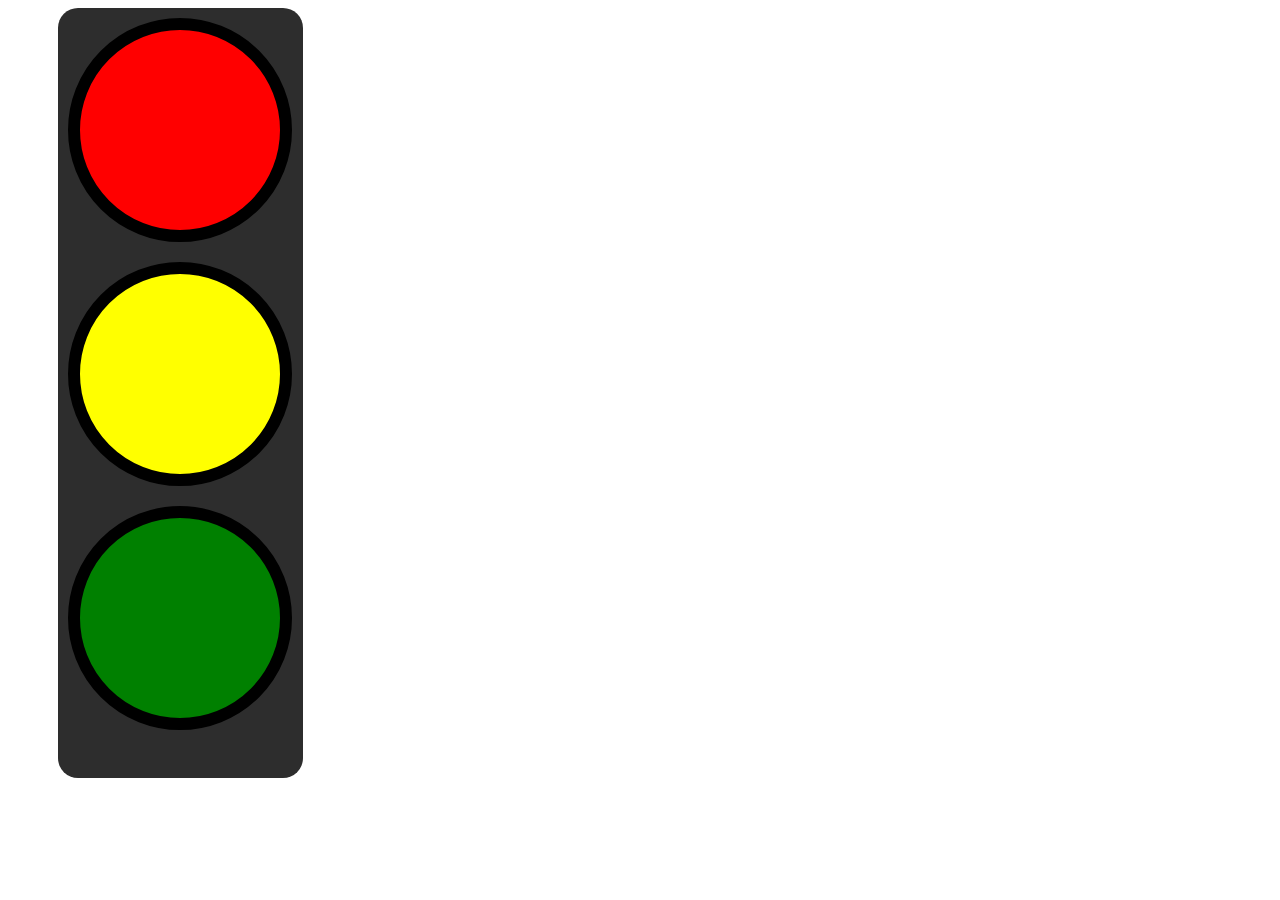
<file: Classwork/End of css/WEb/index.html>
<!DOCTYPE html>
<html lang="en">
<head>
    <meta charset="UTF-8">
    <title>Title</title>
    <link rel="stylesheet" href="../Styles/style.css">
</head>
<body>
<div class="border">
    <div class="Red">

    </div>
    <div class="Yellow">

    </div>
    <div class="Green">

    </div>
</div>
</body>
</html>
</file>
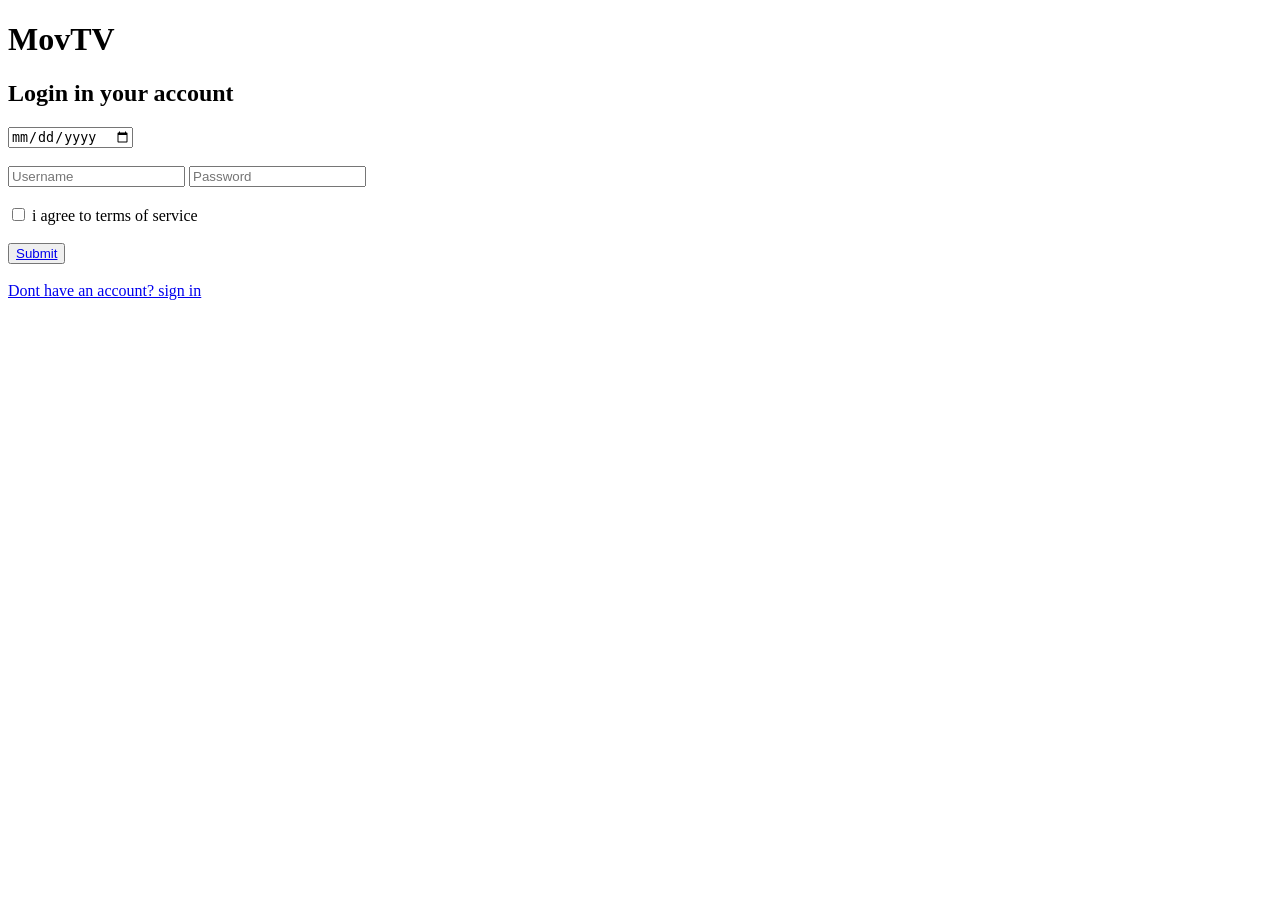
<file: Practice/Movie web/Login.html>
<!DOCTYPE html>
<html lang="en">
<head>
    <meta charset="UTF-8">
    <title>Bomboclat</title>
</head>
<body>
    <h1>MovTV</h1>
    <h2>Login in your account</h2>
    <form>
        <input type="date" placeholder="">
        <br>
        <br>
        <input type="text" placeholder="Username">
        <input type="password" placeholder="Password">
        <br>
        <br>
        <input type="checkbox"> i agree to terms of service
        <br>
        <br>
        <button><a href="main.html">Submit</a></button>
        <br>
        <br>
        <a href="Sign%20in.html">Dont have an account? sign in</a>




    </form>

</body>
</html>
</file>
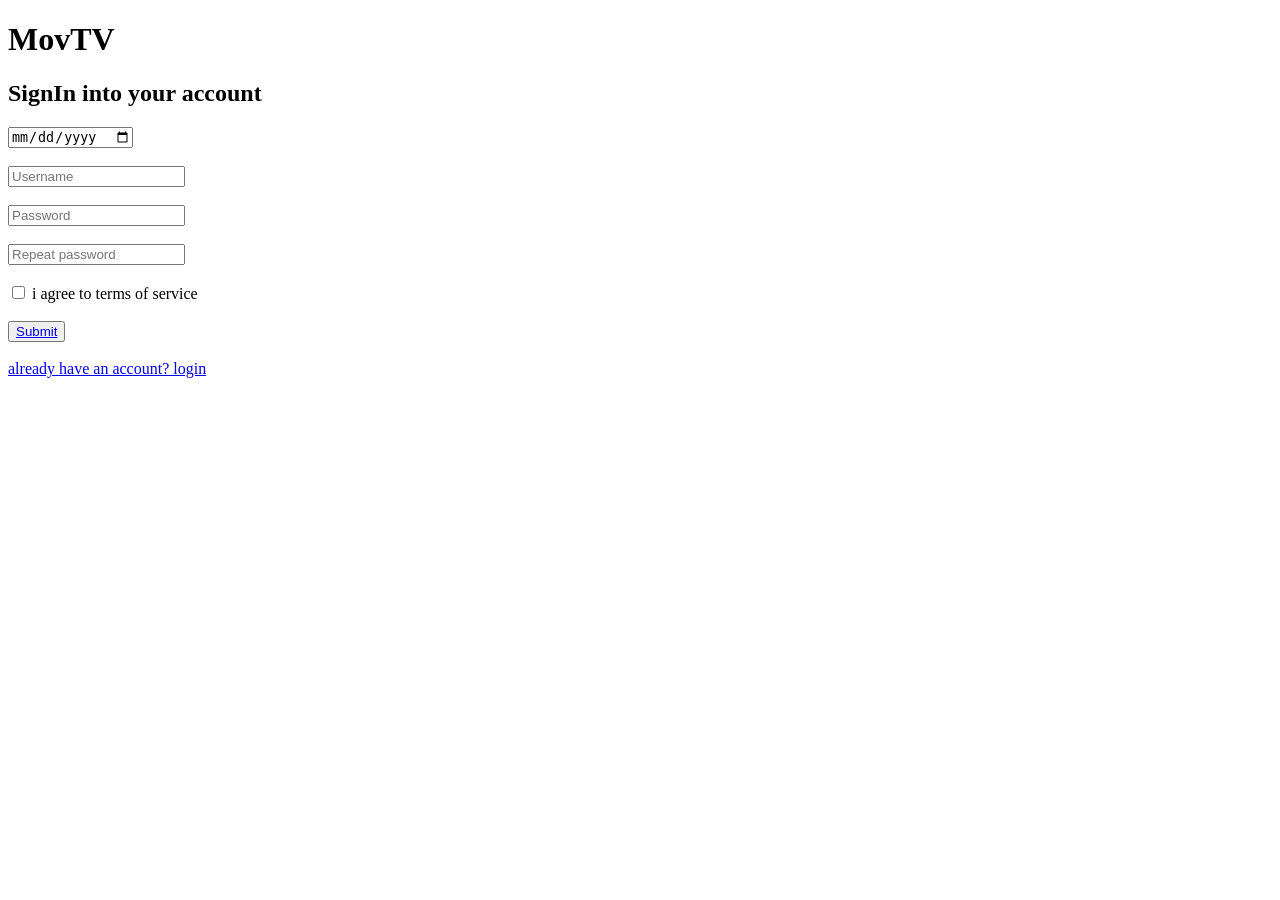
<file: Practice/Movie web/Sign in.html>
<!DOCTYPE html>
<html lang="en">
<head>
    <meta charset="UTF-8">
    <title>Title</title>
</head>
<body>
        <h1>MovTV</h1>
    <h2>SignIn into your account</h2>
    <form>
        <input type="date" placeholder="">
        <br>
        <br>
        <input type="text" placeholder="Username">
        <br>
        <br>
        <input type="password" placeholder="Password">
        <br>
        <br>
        <input type="password" placeholder="Repeat password">
        <br>
        <br>
        <input type="checkbox"> i agree to terms of service
        <br>
        <br>
        <button><a href="main.html">Submit</a></button>
        <br>
        <br>
        <a href="Login.html">already have an account? login</a>

</body>
</html>
</file>
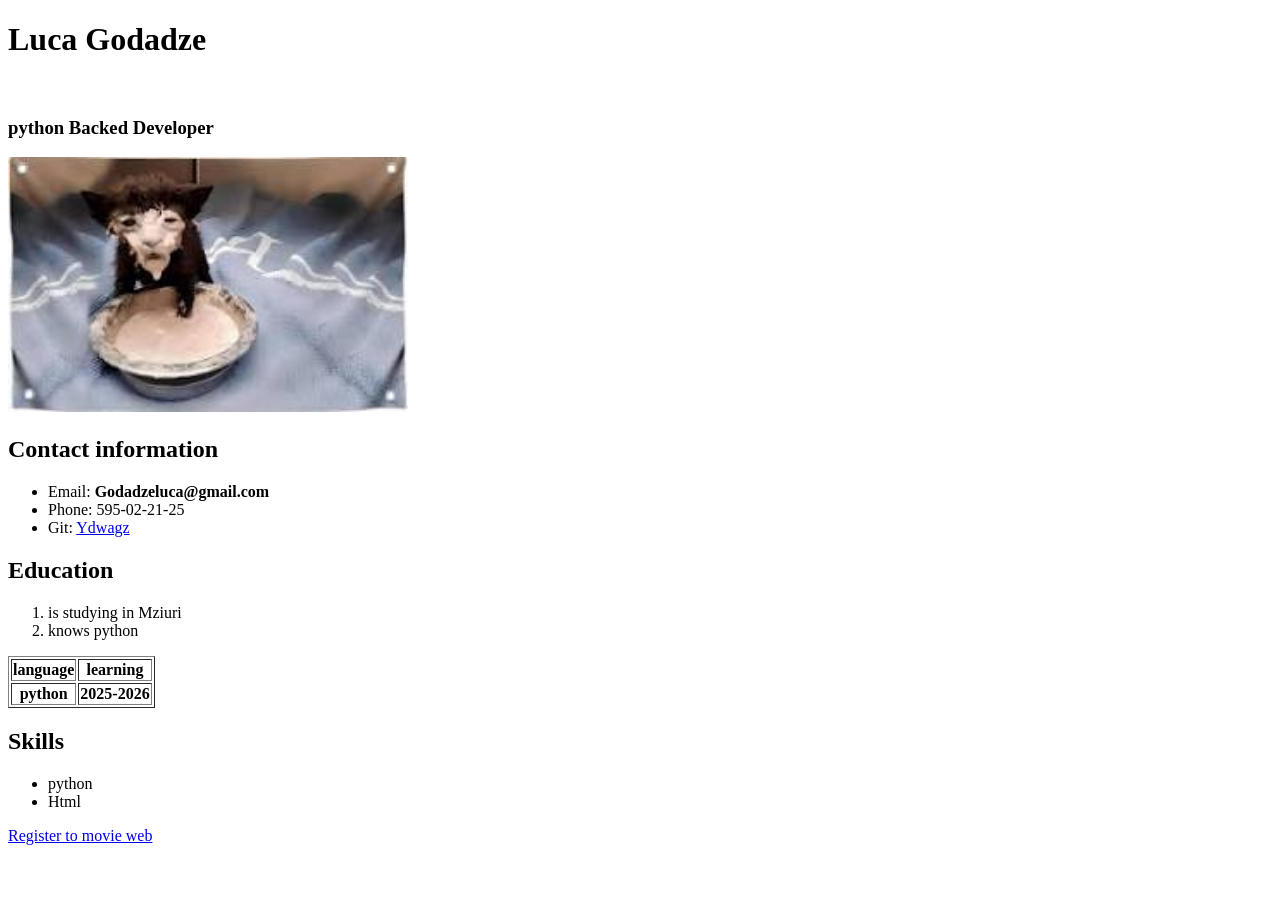
<file: Classwork/Welcome to Css lesson 1/Web/1.html>
<!DOCTYPE html>
<html lang="en">
<head>
    <meta charset="UTF-8">
    <title>Title</title>
</head>
<body>
<h1>Luca Godadze</h1>
<form>
    <br>
    <h3>python Backed Developer</h3>
    <img src="[data-uri]"
         width="400">
    <h2>Contact information</h2>
    <ul>
        <li>Email: <b>Godadzeluca@gmail.com</b></li>
        <li>Phone: 595-02-21-25</li>
        <li>Git: <a href="https://github.com/ydwagz">Ydwagz</a></li>
    </ul>
    <h2>Education</h2>
    <ol>
        <li>is studying in Mziuri</li>
        <li>knows python</li>
    </ol>
    <table border="1">
        <thead>
        <tr>
            <th>language</th>
            <th>learning</th>
        </tr>
        </thead>
        <tbody>
        <tr>
            <th>python</th>
            <th>2025-2026</th>
        </tr>
        </tbody>
    </table>
    <h2>Skills</h2>
    <ul>
        <li>python</li>
        <li>Html</li>
    </ul>
    <a href="Sign%20in.html">Register to movie web</a>
</form>


</body>
</html>
</file>
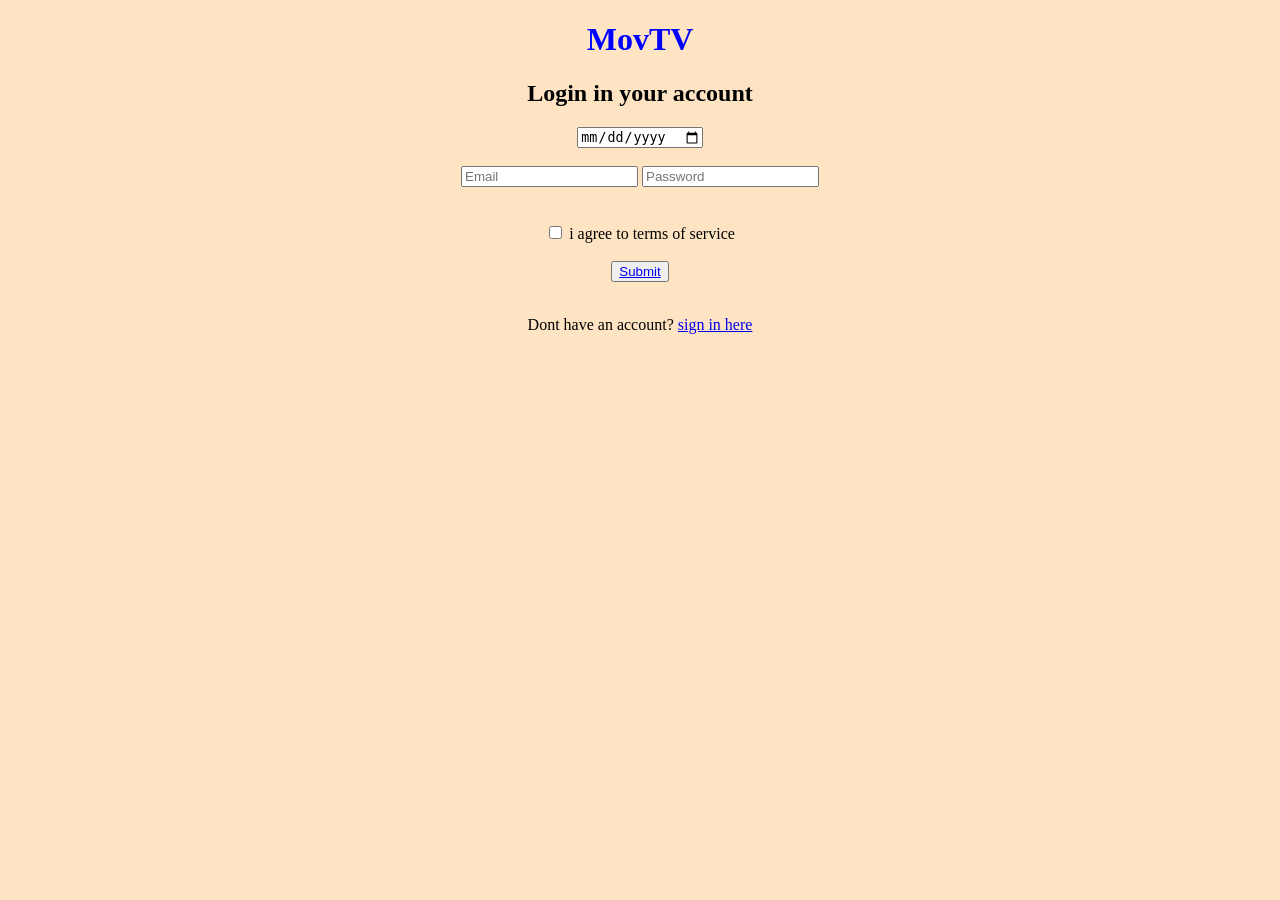
<file: Classwork/Welcome to Css lesson 1/Web/Login.html>
<!DOCTYPE html>
<html lang="en">
<head>
    <meta charset="UTF-8">
    <title>Bomboclat</title>
    <link rel="stylesheet" href="../Styles/style.css">
</head>
<body>
<h1 style="color:blue">MovTV</h1>
<h2>Login in your account</h2>
<form>
    <div class="Login">
        <input type="date" placeholder="">
        <br>
        <br>
        <input type="email" placeholder="Email">
        <input type="password" placeholder="Password">
    </div>
    <div>
        <br>
        <br>
        <input type="checkbox"> i agree to terms of service
        <br>
        <br>
        <button><a href="main.html">Submit</a></button>
        <br>
        <br>
        <p>Dont have an account? <a href="../Sign%20in.html">sign in here</a></p>
    </div>

</form>

</body>
</html>
</file>
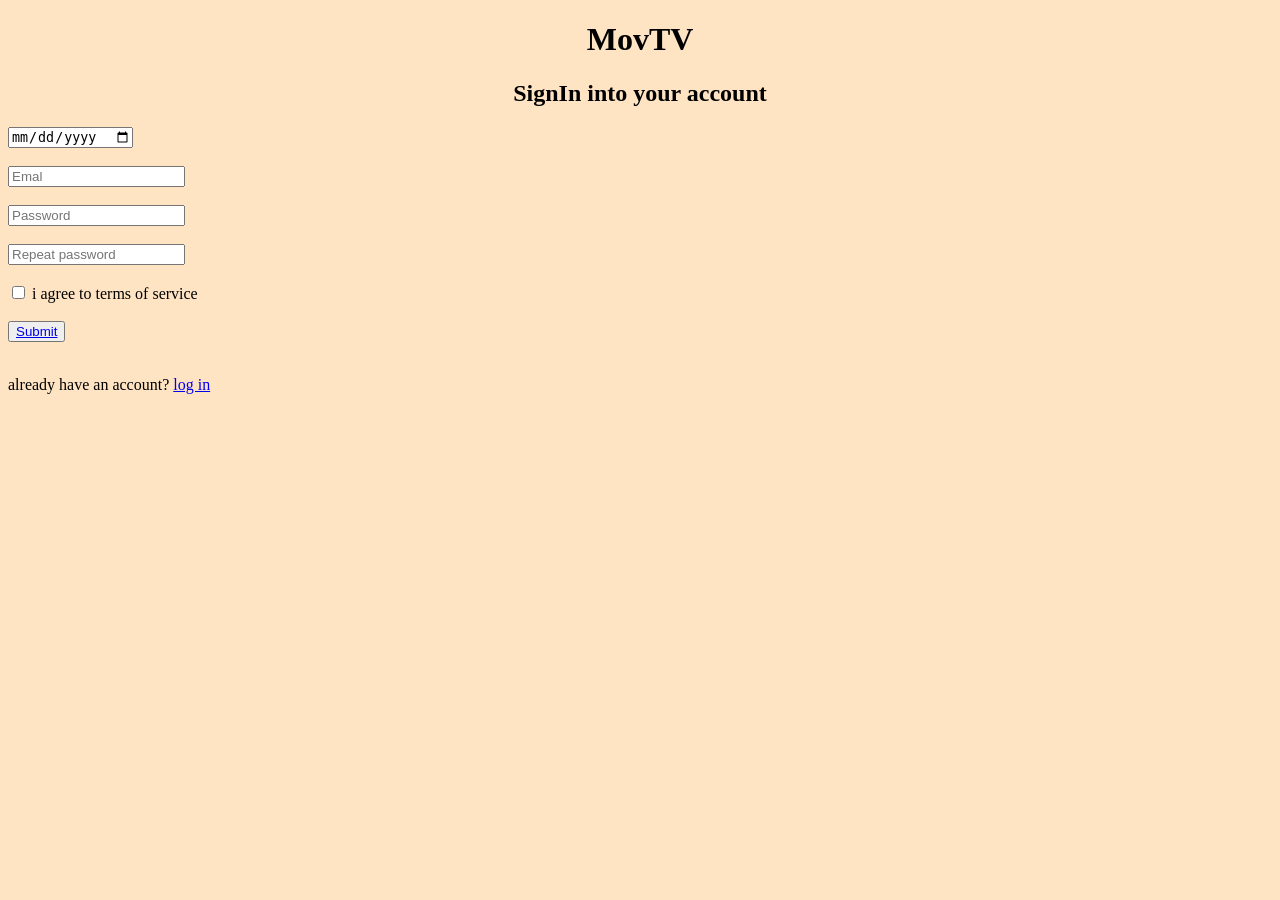
<file: Classwork/Welcome to Css lesson 1/Web/Sign in.html>
<!DOCTYPE html>
<html lang="en">
<head>
    <meta charset="UTF-8">
    <title>Title</title>
    <link rel="stylesheet" href="../Styles/style.css">
</head>
<body>
        <h1>MovTV</h1>
    <h2>SignIn into your account</h2>
    <form>
        <input type="date" placeholder="">
        <br>
        <br>
        <input type="email" placeholder="Emal">
        <br>
        <br>
        <input type="password" placeholder="Password">
        <br>
        <br>
        <input type="password" placeholder="Repeat password">
        <br>
        <br>
        <input type="checkbox"> i agree to terms of service
        <br>
        <br>
        <button><a href="main.html">Submit</a></button>
        <br>
        <br>
        <p>already have an account? <a href="Login.html">log in</a></p>

</body>
</html>
</file>
<file: Classwork/End of css/Styles/style.css>
.Red{
    background-color: Red;
    width: 200px;
    height: 200px;
    border-radius: 360px;
    border: 12px black solid;
    margin-bottom: 20px;
}

.Red{
    background-color: Red;
    width: 200px;
    height: 200px;
    border-radius: 360px;
    border: 12px black solid;
    margin-bottom: 20px;
    cursor: pointer;

}

.Yellow{
    border: black 12px solid;
    background-color: Yellow;
    width: 200px;
    height: 200px;
    border-radius: 360px;
    margin-bottom: 20px;
}

.Green{
    Border: 12px black solid;
    background-color: Green;
    width: 200px;
    height: 200px;
    border-radius: 360px;
}

body{
    align-items: center;
    align-content: center;
    padding-left: 50px;
}

.border{
    padding: 10px;
    width: 225px;
    height: 750px;
    background-color: #2d2d2d;
    border-radius: 20px;
}

.Red:hover{
    background-color: #8c0000;
    width: 300px;
    height: 300px;
}

.Yellow:hover{
    background-color: #919100;
}

.Green:hover{
    background-color: #005600;
}
</file>
<file: Classwork/Welcome to Css lesson 1/Styles/style.css>
body{
    background-color: bisque;
    padding: 100;
}


div{
    text-align: center;
    font-family: consolas;
}

h1{
    text-align: center;
    font-family: consolas;
}

h2 {
    text-align: center;
    font-family: consolas;
}
</file>
